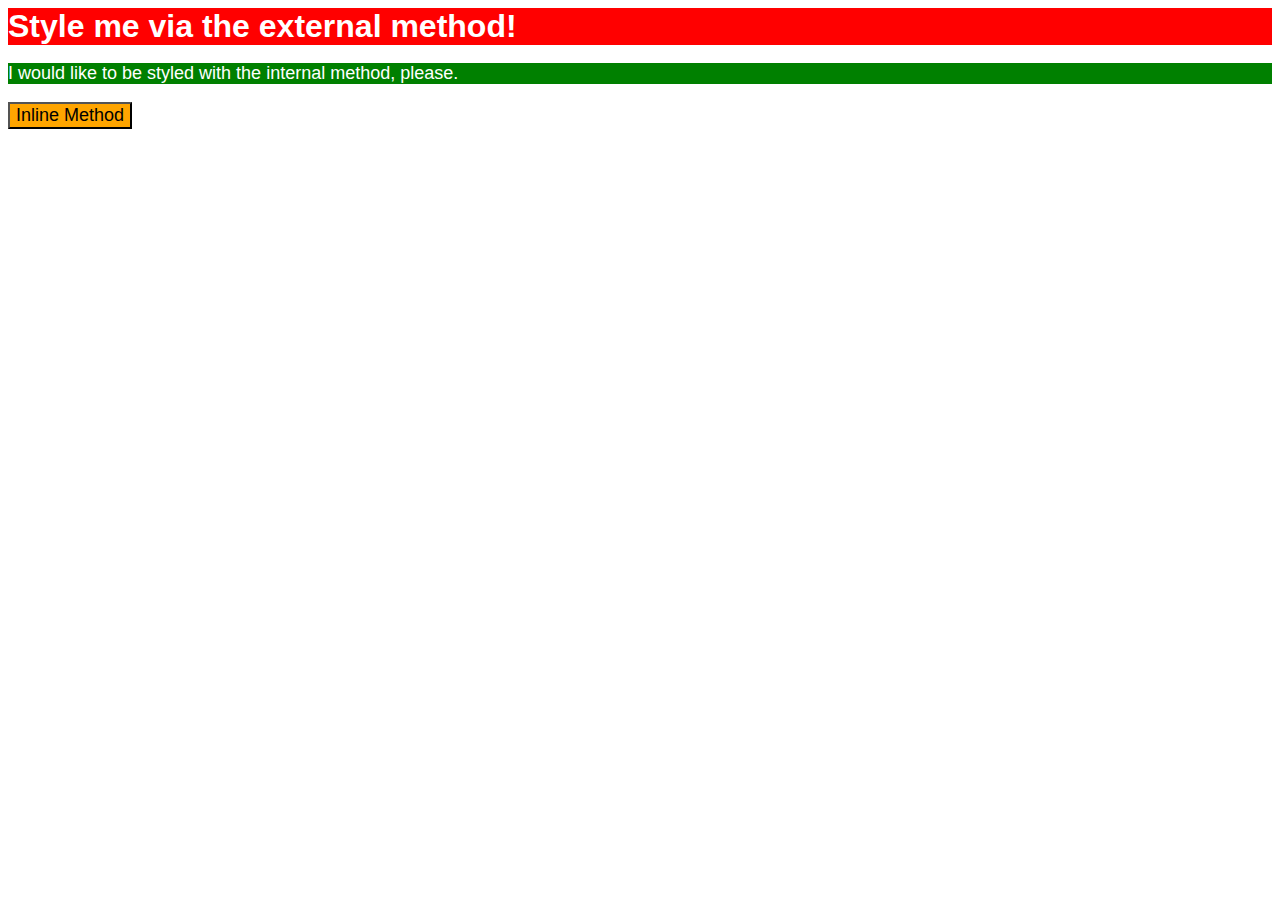
<file: foundations/01-css-methods/index.html>
<!DOCTYPE html>
<html lang="en">
  <head>
    <meta charset="UTF-8">
    <meta http-equiv="X-UA-Compatible" content="IE=edge">
    <meta name="viewport" content="width=device-width, initial-scale=1.0">
    <link rel="stylesheet" href="styles.css">
    <title>Methods for Adding CSS</title>
    <style>
      p {
        font-size: 18px;
        font-family: Impact, Haettenschweiler, 'Arial Narrow Bold', sans-serif;
        background-color: green;
        color: white;
      }
    </style>
  </head>
  <body>
    <div>Style me via the external method!</div>
    <p>I would like to be styled with the internal method, please.</p>
    <button style="font-size: 18px; background-color: orange;">Inline Method</button>
  </body>
</html>
</file>
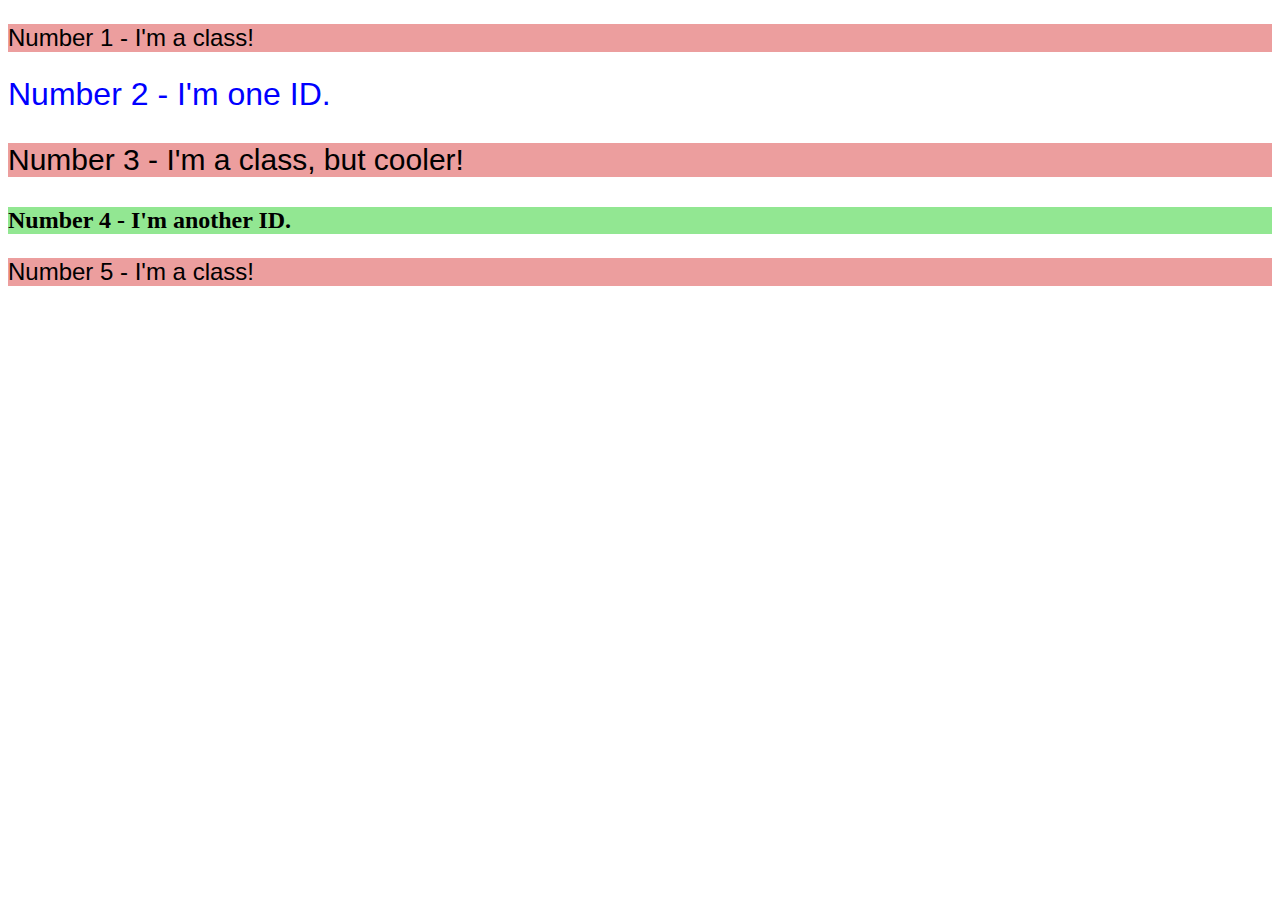
<file: foundations/02-class-id-selectors/index.html>
<!DOCTYPE html>
<html lang="en">
  <head>
    <meta charset="UTF-8">
    <meta http-equiv="X-UA-Compatible" content="IE=edge">
    <meta name="viewport" content="width=device-width, initial-scale=1.0">
    <title>Class and ID Selectors</title>
    <link rel="stylesheet" href="style.css">
  </head>
  <body>
    <p class="num-one">Number 1 - I'm a class!</p>
    <div id="num-two">Number 2 - I'm one ID.</div>
    <p class="num-three">Number 3 - I'm a class, but cooler!</p>
    <div id="num-four">Number 4 - I'm another ID.</div>
    <p class="num-five">Number 5 - I'm a class!</p>
  </body>
</html>
</file>
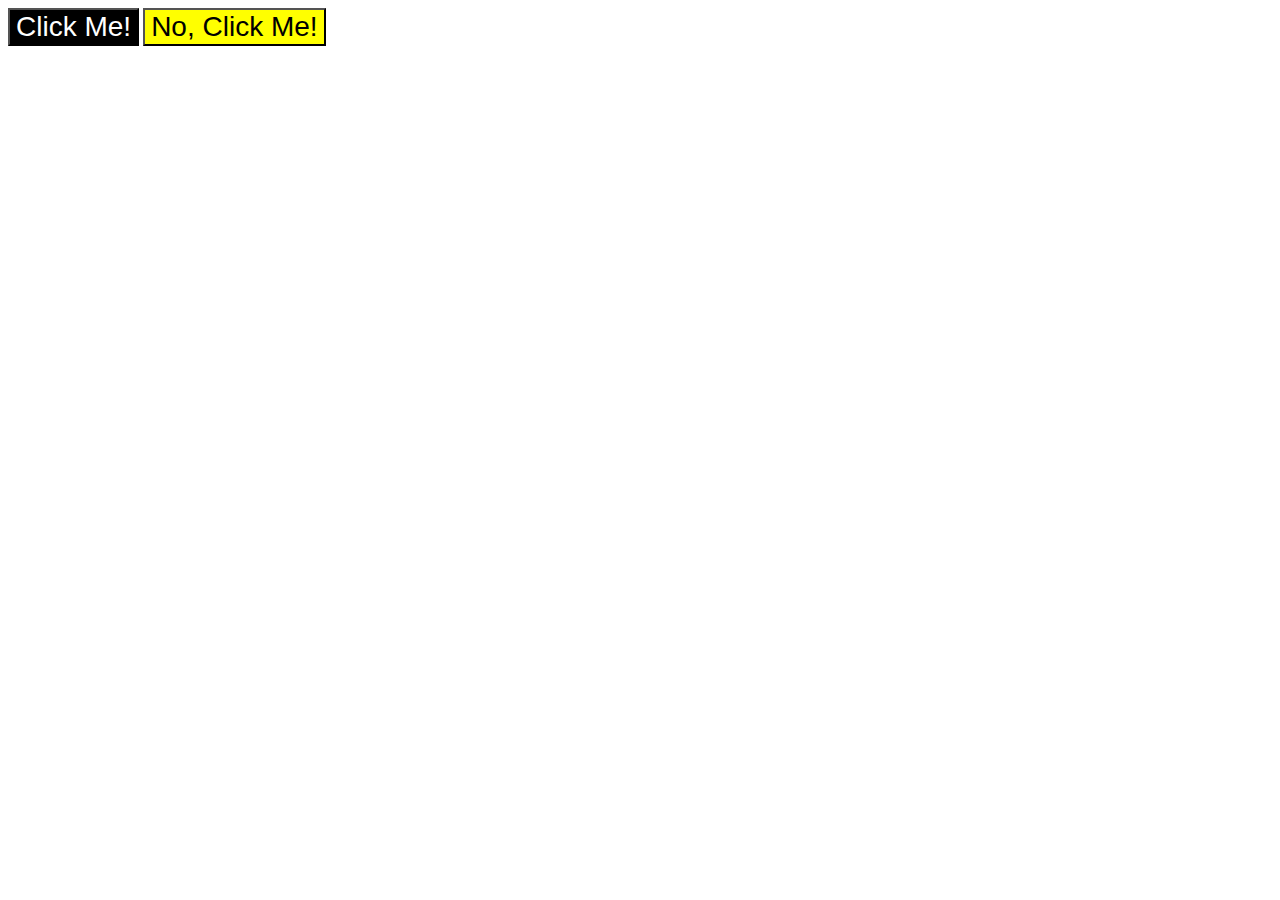
<file: foundations/03-grouping-selectors/index.html>
<!DOCTYPE html>
<html lang="en">
  <head>
    <meta charset="UTF-8">
    <meta http-equiv="X-UA-Compatible" content="IE=edge">
    <meta name="viewport" content="width=device-width, initial-scale=1.0">
    <title>Grouping Selectors</title>
    <link rel="stylesheet" href="style.css">
  </head>
  <body>
    <button class="back-color-b">Click Me!</button>
    <button class="back-color-y">No, Click Me!</button>
  </body>
</html>
</file>
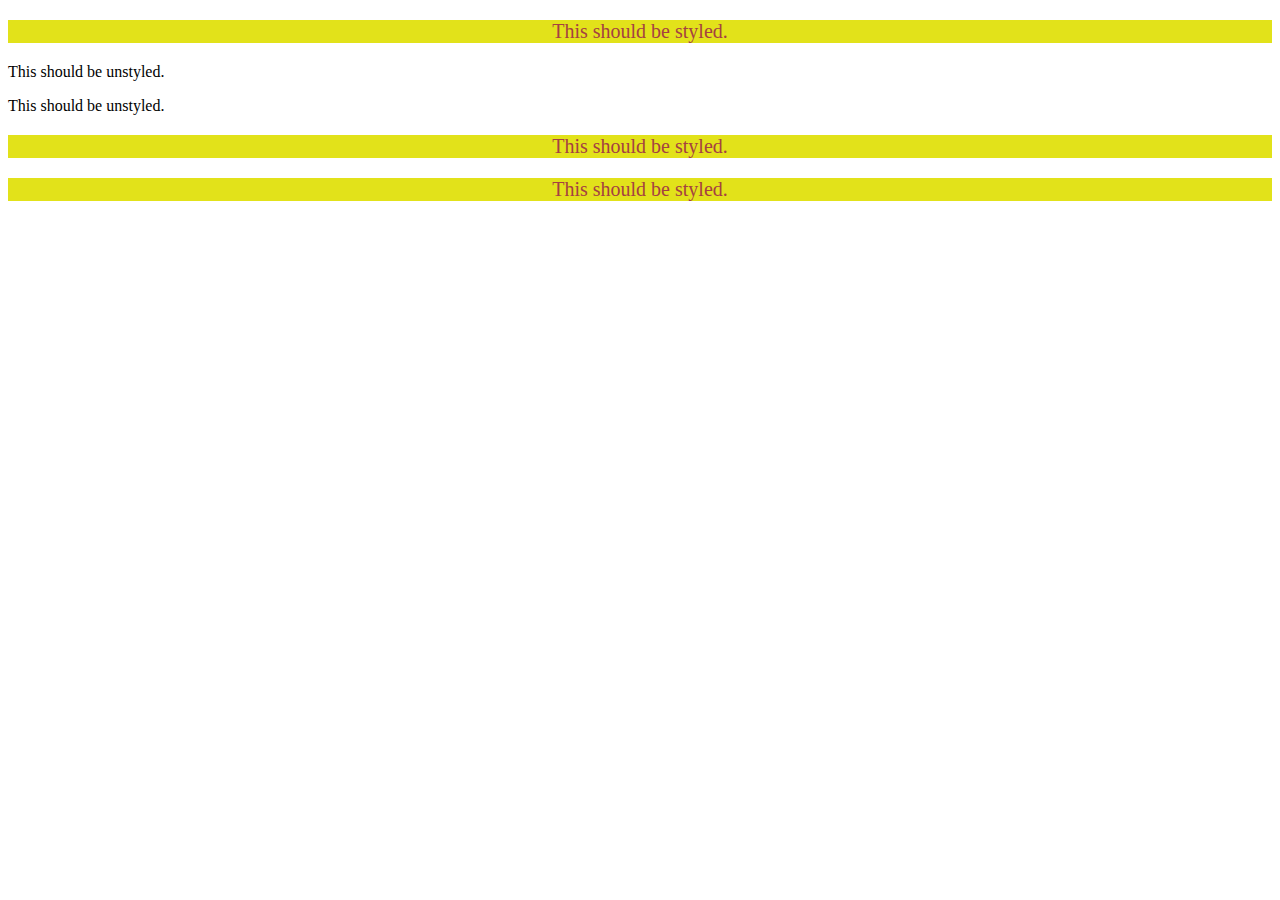
<file: foundations/05-descendant-combinator/index.html>
<!DOCTYPE html>
<html lang="en">
  <head>
    <meta charset="UTF-8">
    <meta http-equiv="X-UA-Compatible" content="IE=edge">
    <meta name="viewport" content="width=device-width, initial-scale=1.0">
    <title>Descendant Combinator</title>
    <link rel="stylesheet" href="style.css">

   

  </head>
  <body>

    <div class="container">
      <p class="text">This should be styled.</p>
    </div>

    <p class="text">This should be unstyled.</p>
    <p class="text">This should be unstyled.</p>

    <div class="container">
      <p class="text">This should be styled.</p>
      <p class="text">This should be styled.</p>
    </div>

  </body>
</html>
</file>
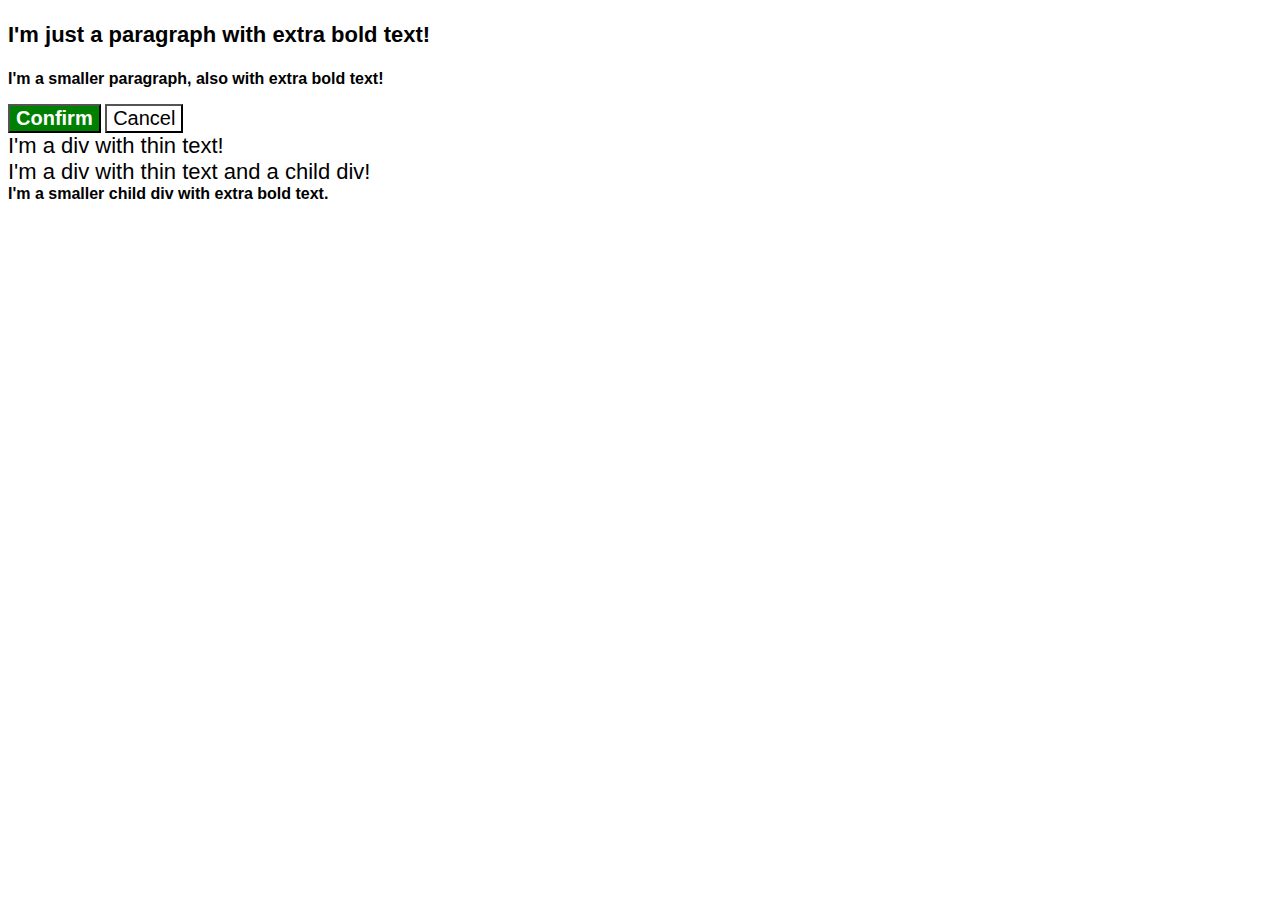
<file: foundations/06-cascade-fix/index.html>
<!DOCTYPE html>
<html lang="en">
  <head>
    <meta charset="UTF-8">
    <meta http-equiv="X-UA-Compatible" content="IE=edge">
    <meta name="viewport" content="width=device-width, initial-scale=1.0">
    <title>Fix the Cascade</title>
    <link rel="stylesheet" href="style.css">
  </head>
  <body>
    <p class="para">I'm just a paragraph with extra bold text!</p>
    <p class="para small-para">I'm a smaller paragraph, also with extra bold text!</p>

    <button id="confirm-button" class="button confirm">Confirm</button>
    <button id="cancel-button" class="button cancel">Cancel</button>

    <div class="text">I'm a div with thin text!</div>

    <div class="text">I'm a div with thin text and a child div!
      <div class="text child">I'm a smaller child div with extra bold text.</div>
    </div>

  </body>
</html>
</file>
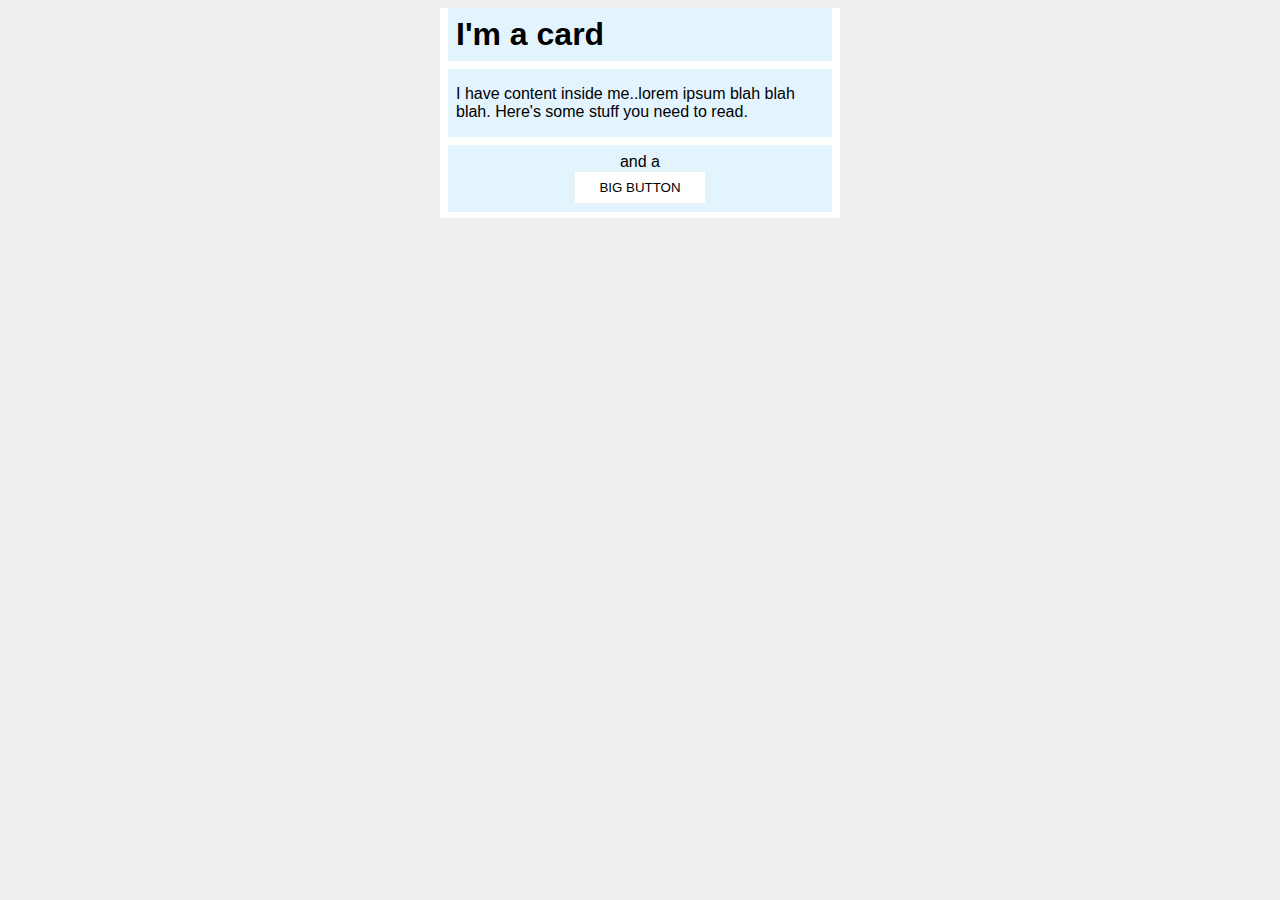
<file: margin-and-padding/02-margin-and-padding-2/index.html>
<!DOCTYPE html>
<html lang="en">
  <head>
    <meta charset="UTF-8">
    <meta http-equiv="X-UA-Compatible" content="IE=edge">
    <meta name="viewport" content="width=device-width, initial-scale=1.0">
    <title>Margin and Padding exercise 2</title>
    <link rel="stylesheet" href="style.css">

  </head>
  <body>
    <div class="card">

      <div>
        <h1 class="title">I'm a card</h1>
      </div>

      <div class="content">
        I have content inside me..lorem ipsum blah blah blah. Here's some stuff you need to read.
      </div>

      <div class="button-container">
        and a <br>
        <button>BIG BUTTON</button>
      </div>

    </div>
  </body>
</html>
</file>
<file: foundations/01-css-methods/styles.css>
div {
    font-size: 32px;
    align-items: center;
    font-weight: bold;
    background-color: red;
    font-family: 'Segoe UI', Tahoma, Geneva, Verdana, sans-serif;
    color: white;
}
</file>
<file: foundations/02-class-id-selectors/style.css>
.num-one, .num-three, .num-five {
    background-color: rgb(236, 158, 158);
    font-size: 24px;
    font-family: 'Lucida Sans', 'Lucida Sans Regular', 'Lucida Grande', 'Lucida Sans Unicode', Geneva, Verdana, sans-serif;

}

#num-two {
    color: blue;
    font-size: 32px;
    font-family: Verdana, Geneva, Tahoma, sans-serif;
}

.num-three {
    font-size: 30px;
}


#num-four {
    background-color: rgb(146, 231, 146);
    font-weight: bolder;
    font-size: 24px;
}
</file>
<file: foundations/03-grouping-selectors/style.css>
.back-color-b{
    background-color: black;
    color: white;
}

.back-color-y{
    background-color: yellow;
    color: black;
}

.back-color-b, .back-color-y{
    font-size: 28px;
    font-family: Arial, Helvetica, sans-serif;
}
</file>
<file: foundations/05-descendant-combinator/style.css>
.container .text{
  background-color: rgb(226, 226, 26); 
  color: rgb(165, 65, 65); 
  text-align: center;
  font-size: 20px;
}
</file>
<file: foundations/06-cascade-fix/style.css>
body {
  font-family: Arial, Helvetica, sans-serif;
}

.para,
.small-para {
  color: hsl(0, 0%, 0%);
  font-weight: 800;
}

.small-para {
  font-size: 14px;
  font-weight: 800;
}

.para {
  font-size: 22px;
}

.confirm {
  background: green;
  color: white;
  font-weight: bold;
} 

.button {
  background-color: rgb(255, 255, 255);
  color: rgb(0, 0, 0);
  font-size: 20px;
}

.child {
  color: rgb(0, 0, 0);
  font-weight: 800;
  font-size: 14px;
}

div.text {
  color: rgb(0, 0, 0);
  font-size: 22px;
  font-weight: 100;
}

.small-para{
  font-size: 16px;
}

#confirm-button{
  background-color: green;
  color: white;
}

.text.child{
  font-weight: bold;
  font-size: 16px;
}
</file>
<file: margin-and-padding/02-margin-and-padding-2/style.css>
body {
background: #eee;
font-family: sans-serif;
}

.card {
width: 400px;
background: #fff;
margin: 8px auto;
height: 210px;

}

.title {
background: #e3f4ff;
margin: 8px;
padding: 8px;

}

.content {
background: #e3f4ff;
margin: 8px;
padding: 8px;
padding-left: 8px;
padding-right: 8px;
padding-top: 16px;
padding-bottom: 16px;
}

.button-container {
background: #e3f4ff;
margin: 8px;
padding: 8px;
text-align: center;
}

button {
background: white;
border: 1px solid #eee;
padding-left: 24px;
padding-right: 24px;
padding-top: 8px;
padding-bottom: 8px;
}
</file>
